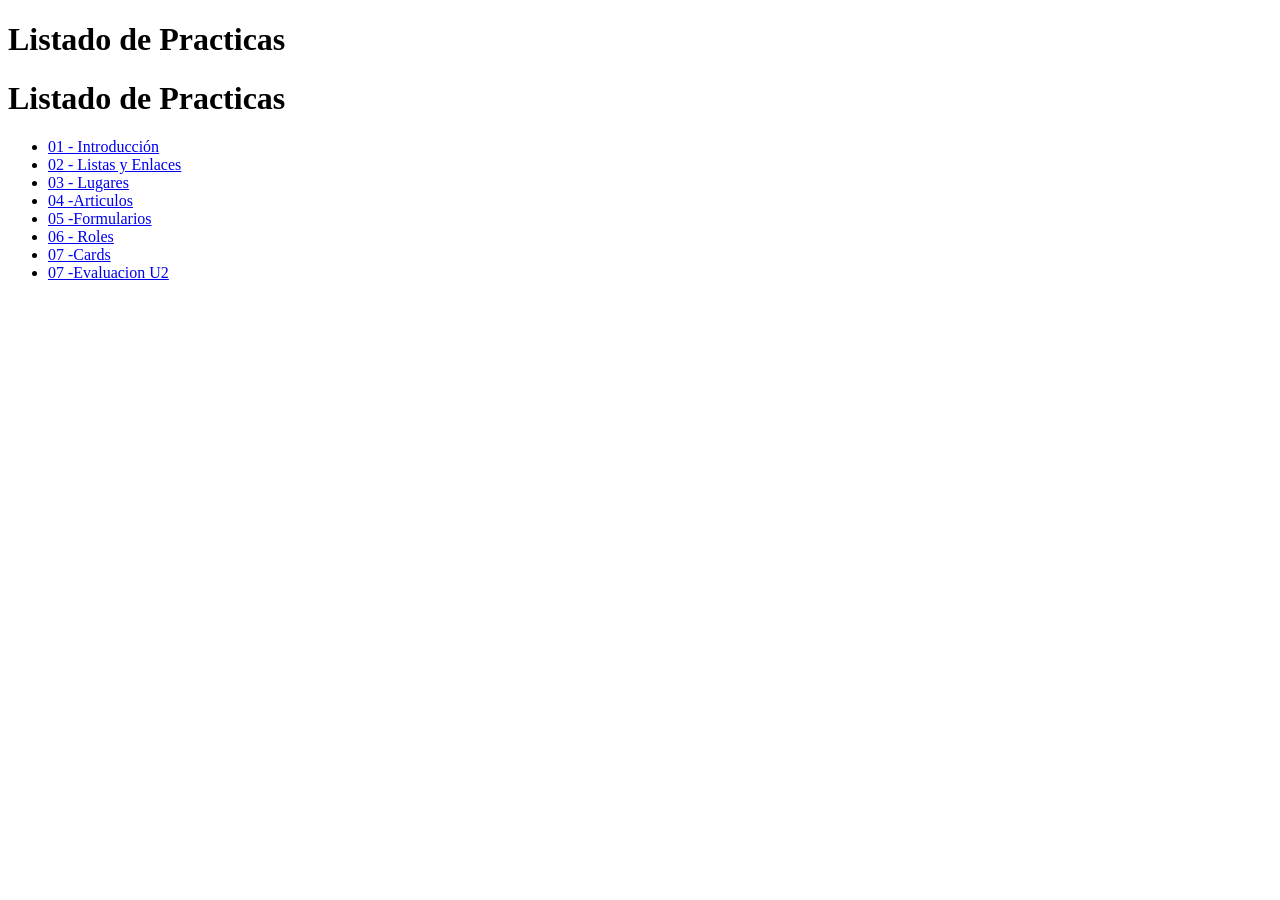
<file: index.html>
<!DOCTYPE html>
<html lang="en">
<head>
    <meta charset="UTF-8">
    <meta name="viewport" content="width=device-width, initial-scale=1.0">
    <title>Practicas HTML</title>
   <meta name="description" content="">
</head>
<body>
    <h1>Listado de Practicas</h1>

<body>
    <h1>Listado de Practicas</h1>
    
    <ul>
        <li><a href="Ej/intro.html">01 - Introducción</a></li>
        <li><a href="Ej/listas y enlaces.html">02 - Listas y Enlaces</a></li>
        <li><a href="Ej/paises.html">03 - Lugares</a></li>
        <li><a href="Ej/articulo.html">04 -Articulos</a></li>
        <li><a href="Ej/formularios.html">05 -Formularios</a></li>
        <li><a href="Ej/Roles de diseño web.html">06 - Roles</a></li>
        <li><a href="Ej/actividad1.html">07 -Cards</a></li>
        <li><a href="Ej/Tutorial.html">07 -Evaluacion U2</a></li>
        
    </ul>

</body>
</body>
</html>
</file>
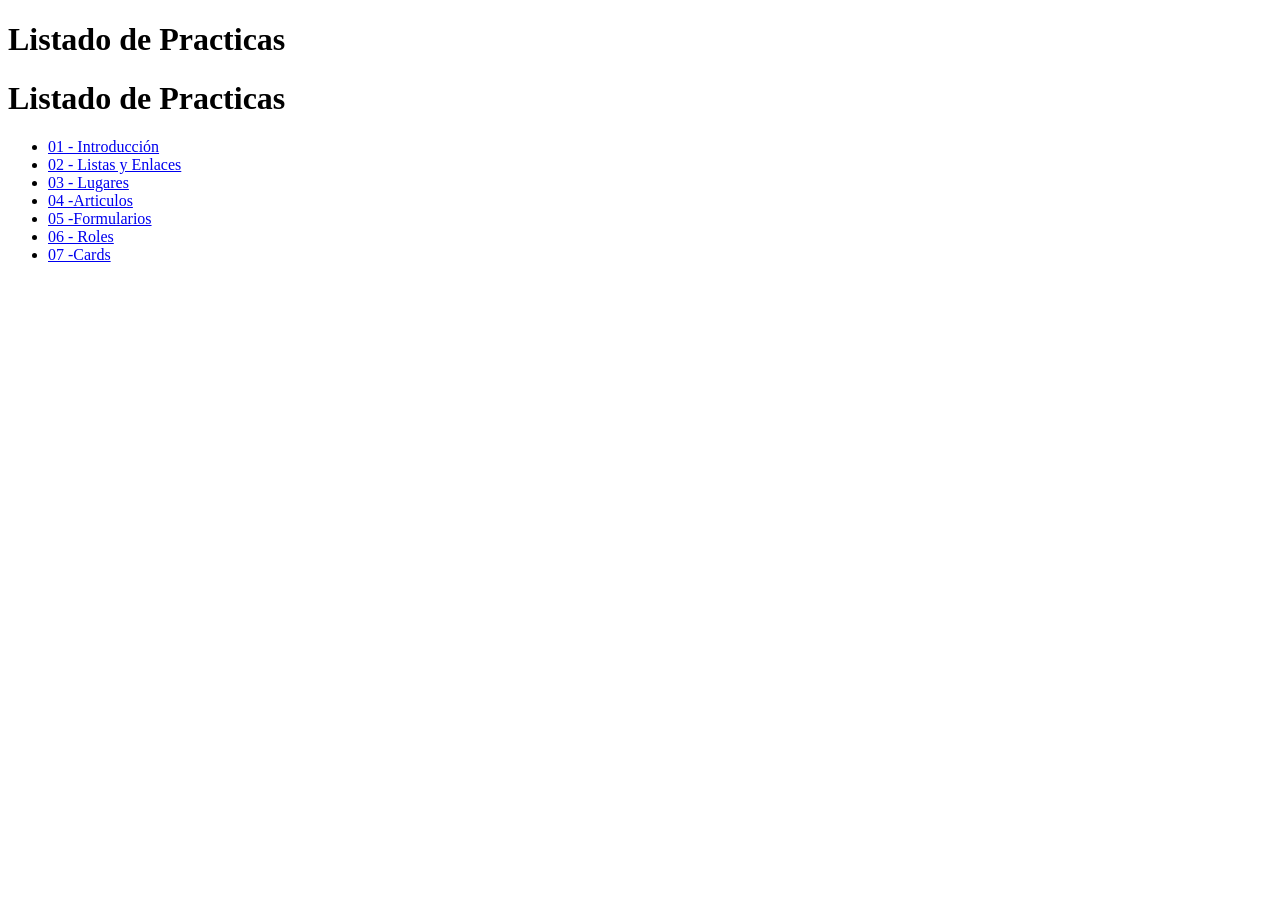
<file: PRACTICAS WEB JAZMIN 2026/index.html>
<!DOCTYPE html>
<html lang="en">
<head>
    <meta charset="UTF-8">
    <meta name="viewport" content="width=device-width, initial-scale=1.0">
    <title>Practicas HTML</title>
   <meta name="description" content="">
</head>
<body>
    <h1>Listado de Practicas</h1>

<body>
    <h1>Listado de Practicas</h1>
    
    <ul>
        <li><a href="Ej/intro.html">01 - Introducción</a></li>
        <li><a href="Ej/listas y enlaces.html">02 - Listas y Enlaces</a></li>
        <li><a href="Ej/paises.html">03 - Lugares</a></li>
        <li><a href="Ej/articulo.html">04 -Articulos</a></li>
        <li><a href="Ej/formularios.html">05 -Formularios</a></li>
        <li><a href="Ej/Roles de diseño web.html">06 - Roles</a></li>
        <li><a href="Ej/actividad1.html">07 -Cards</a></li>
    </ul>

</body>
</body>
</html>
</file>
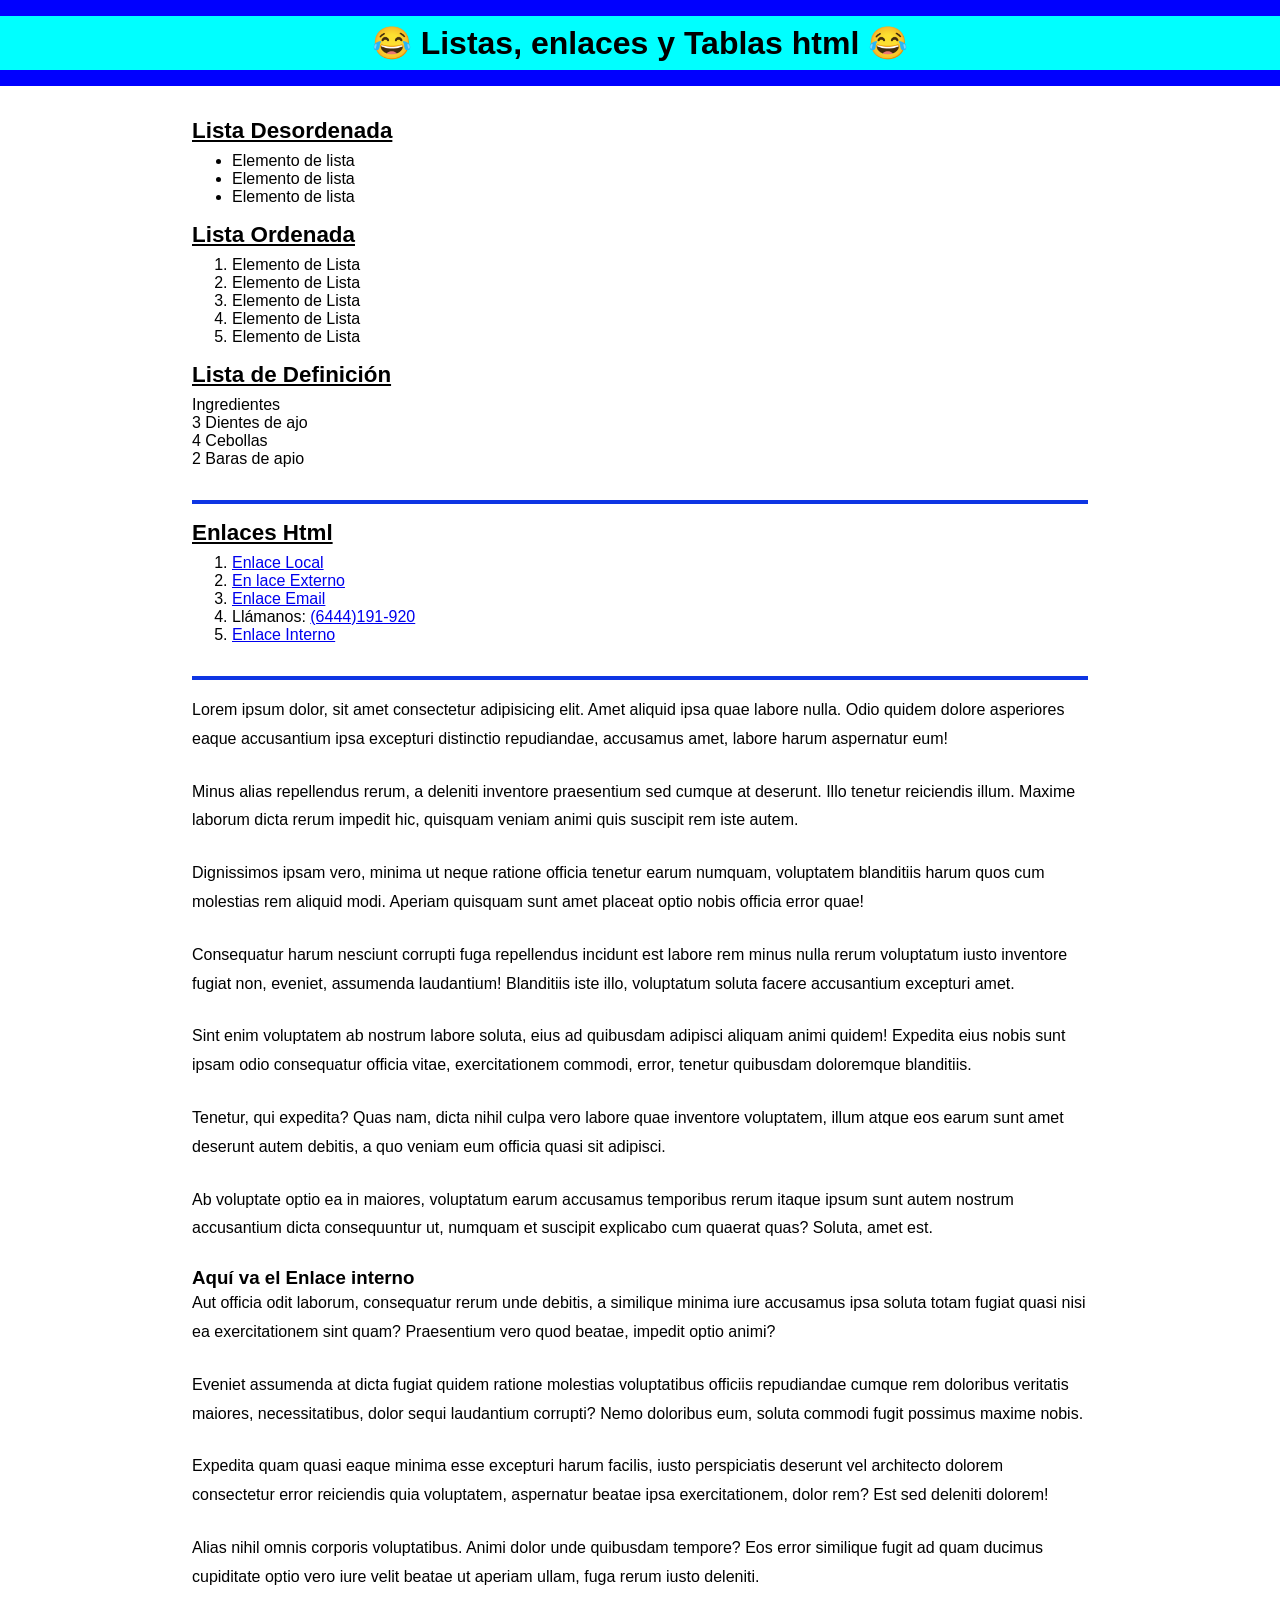
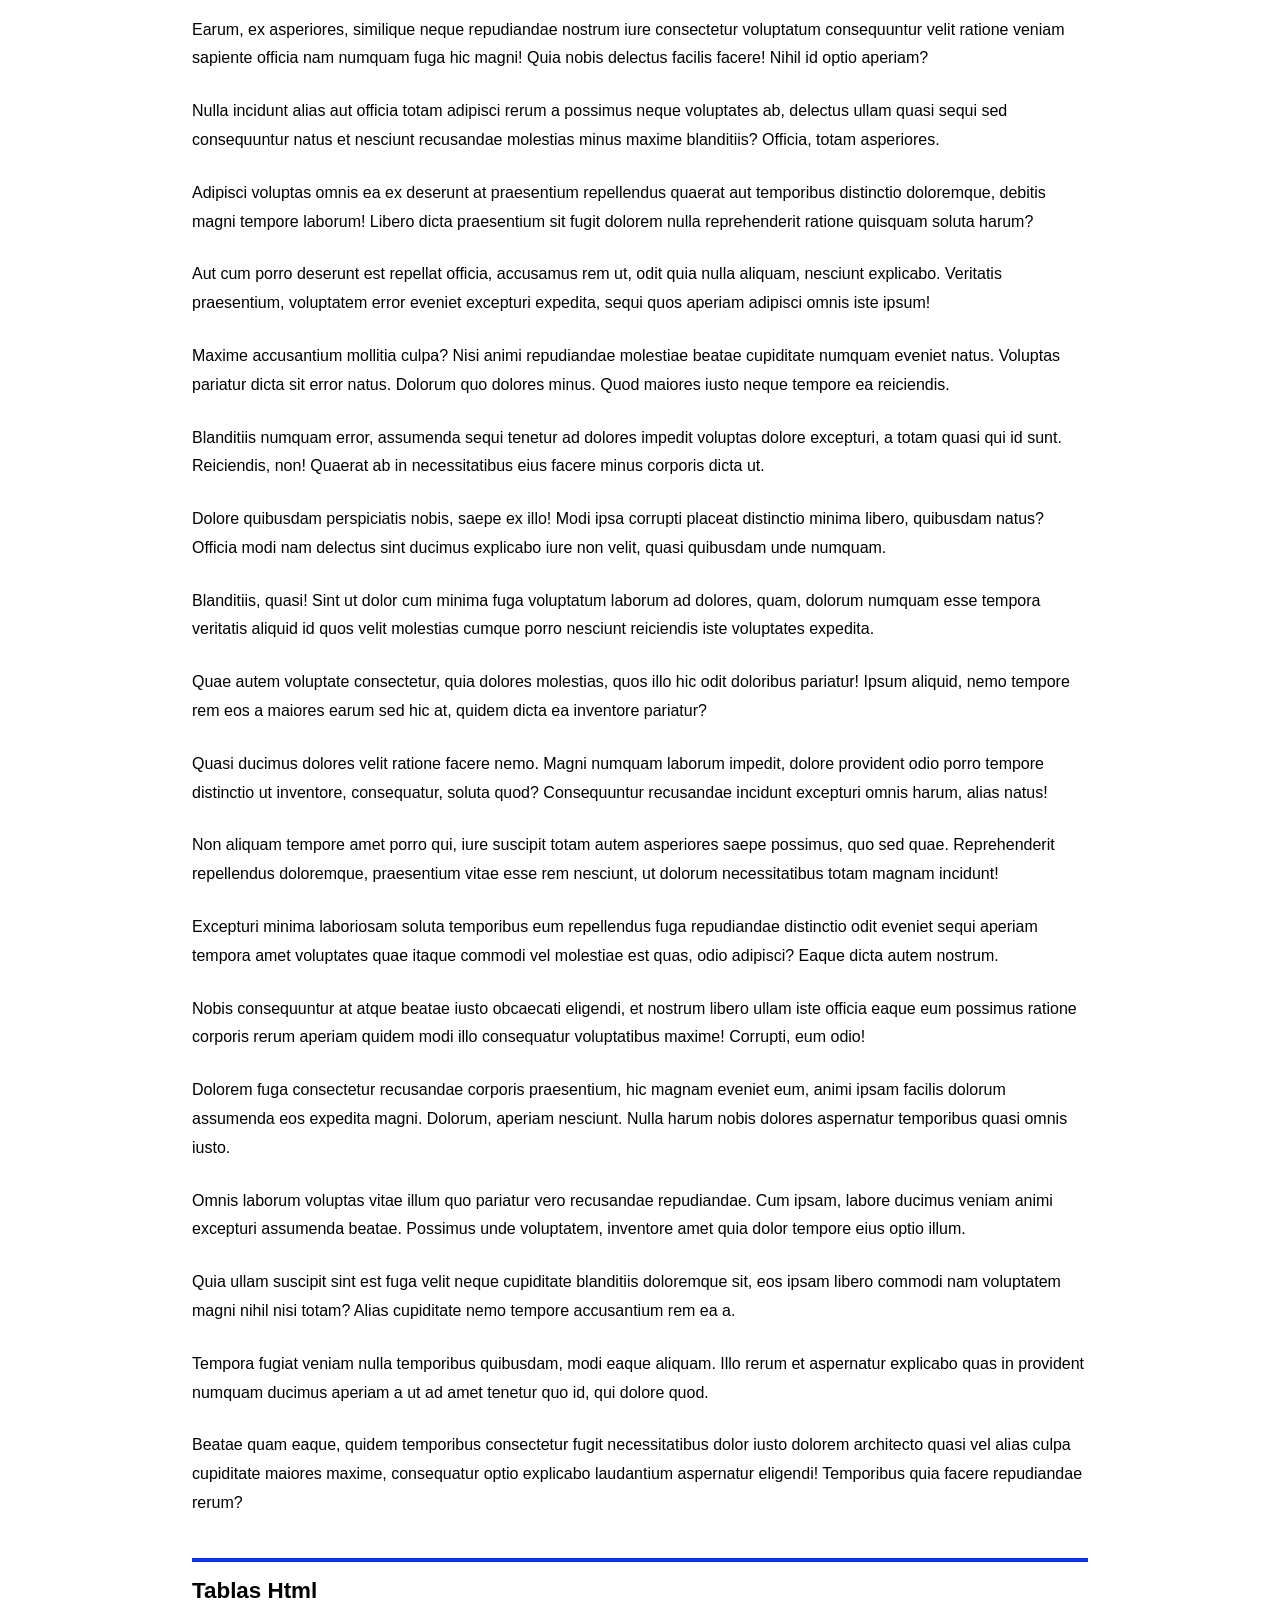
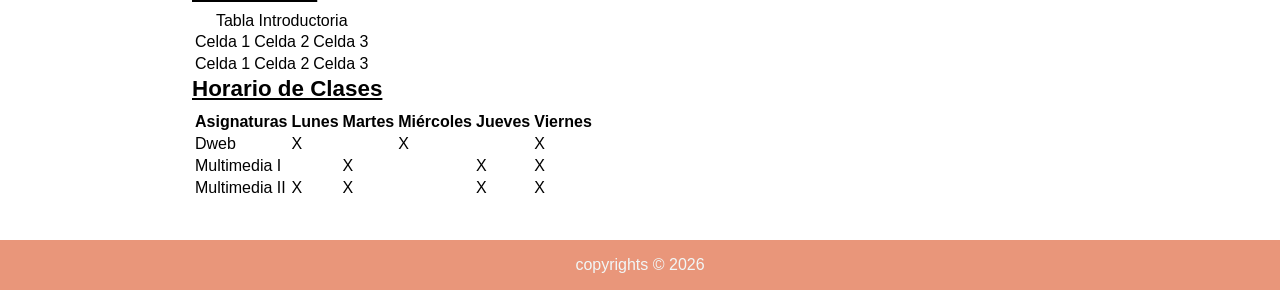
<file: Ej/listas y enlaces.html>
<!DOCTYPE html>
<html lang="en">
<head>
    <meta charset="UTF-8">
    <meta name="viewport" content="width=device-width, initial-scale=1.0">
    <title>Document</title>
    <link rel="stylesheet" href="../CSS/Listas.css">
</head>
<body>
    <header class="Cabecera">
        <h1>&#128514; Listas, enlaces y Tablas html &#128514;</h1>
       
    </header>
     <section class="temas">
        <h2>Lista Desordenada</h2>
         <ul>
            <li>Elemento de lista</li>
            <li>Elemento de lista</li>
            <li>Elemento de lista</li>
         </ul>
         <h2>Lista Ordenada</h2>
         <ol>
            <li>Elemento de Lista</li>
            <li>Elemento de Lista</li>
            <li>Elemento de Lista</li>
            <li>Elemento de Lista</li>
            <li>Elemento de Lista</li>
         </ol>
         <h2>Lista de Definición</h2>
         <dl>
            <dt>Ingredientes</dt>
            <dd>3 Dientes de ajo</dd>
            <dd>4 Cebollas</dd>
            <dd>2 Baras de apio</dd>
         </dl>

    </section>
    <section class="temas">
        <h2>Enlaces Html</h2>
        <ol>
         <li><a href="../index.html" target="_blank">Enlace Local</a></li>
         <li><a href="https://instagram.com" target="_blank">En lace Externo</a></li>
         <li><a href="Mailto:nombre@dominio.com">Enlace Email</a></li>
         <li>Llámanos: <a href="Tel:6444191920">(6444)191-920</a></li>
         <li><a href="#int">Enlace Interno</a></li>
        </ol>
    </section>
    <div class="temas">
        <p>Lorem ipsum dolor, sit amet consectetur adipisicing elit. Amet aliquid ipsa quae labore nulla. Odio quidem dolore asperiores eaque accusantium ipsa excepturi distinctio repudiandae, accusamus amet, labore harum aspernatur eum!</p>
        <p>Minus alias repellendus rerum, a deleniti inventore praesentium sed cumque at deserunt. Illo tenetur reiciendis illum. Maxime laborum dicta rerum impedit hic, quisquam veniam animi quis suscipit rem iste autem.</p>
        <p>Dignissimos ipsam vero, minima ut neque ratione officia tenetur earum numquam, voluptatem blanditiis harum quos cum molestias rem aliquid modi. Aperiam quisquam sunt amet placeat optio nobis officia error quae!</p>
        <p>Consequatur harum nesciunt corrupti fuga repellendus incidunt est labore rem minus nulla rerum voluptatum iusto inventore fugiat non, eveniet, assumenda laudantium! Blanditiis iste illo, voluptatum soluta facere accusantium excepturi amet.</p>
        <p>Sint enim voluptatem ab nostrum labore soluta, eius ad quibusdam adipisci aliquam animi quidem! Expedita eius nobis sunt ipsam odio consequatur officia vitae, exercitationem commodi, error, tenetur quibusdam doloremque blanditiis.</p>
        <p>Tenetur, qui expedita? Quas nam, dicta nihil culpa vero labore quae inventore voluptatem, illum atque eos earum sunt amet deserunt autem debitis, a quo veniam eum officia quasi sit adipisci.</p>
        <p>Ab voluptate optio ea in maiores, voluptatum earum accusamus temporibus rerum itaque ipsum sunt autem nostrum accusantium dicta consequuntur ut, numquam et suscipit explicabo cum quaerat quas? Soluta, amet est.</p>
        <a name="int"></a>
        <h3>Aquí va el Enlace interno</h3>
        <p>Aut officia odit laborum, consequatur rerum unde debitis, a similique minima iure accusamus ipsa soluta totam fugiat quasi nisi ea exercitationem sint quam? Praesentium vero quod beatae, impedit optio animi?</p>
        <p>Eveniet assumenda at dicta fugiat quidem ratione molestias voluptatibus officiis repudiandae cumque rem doloribus veritatis maiores, necessitatibus, dolor sequi laudantium corrupti? Nemo doloribus eum, soluta commodi fugit possimus maxime nobis.</p>
        <p>Expedita quam quasi eaque minima esse excepturi harum facilis, iusto perspiciatis deserunt vel architecto dolorem consectetur error reiciendis quia voluptatem, aspernatur beatae ipsa exercitationem, dolor rem? Est sed deleniti dolorem!</p>
        <p>Alias nihil omnis corporis voluptatibus. Animi dolor unde quibusdam tempore? Eos error similique fugit ad quam ducimus cupiditate optio vero iure velit beatae ut aperiam ullam, fuga rerum iusto deleniti.</p>
        <p>Earum, ex asperiores, similique neque repudiandae nostrum iure consectetur voluptatum consequuntur velit ratione veniam sapiente officia nam numquam fuga hic magni! Quia nobis delectus facilis facere! Nihil id optio aperiam?</p>
        <p>Nulla incidunt alias aut officia totam adipisci rerum a possimus neque voluptates ab, delectus ullam quasi sequi sed consequuntur natus et nesciunt recusandae molestias minus maxime blanditiis? Officia, totam asperiores.</p>
        <p>Adipisci voluptas omnis ea ex deserunt at praesentium repellendus quaerat aut temporibus distinctio doloremque, debitis magni tempore laborum! Libero dicta praesentium sit fugit dolorem nulla reprehenderit ratione quisquam soluta harum?</p>
        <p>Aut cum porro deserunt est repellat officia, accusamus rem ut, odit quia nulla aliquam, nesciunt explicabo. Veritatis praesentium, voluptatem error eveniet excepturi expedita, sequi quos aperiam adipisci omnis iste ipsum!</p>
        <p>Maxime accusantium mollitia culpa? Nisi animi repudiandae molestiae beatae cupiditate numquam eveniet natus. Voluptas pariatur dicta sit error natus. Dolorum quo dolores minus. Quod maiores iusto neque tempore ea reiciendis.</p>
        <p>Blanditiis numquam error, assumenda sequi tenetur ad dolores impedit voluptas dolore excepturi, a totam quasi qui id sunt. Reiciendis, non! Quaerat ab in necessitatibus eius facere minus corporis dicta ut.</p>
        <p>Dolore quibusdam perspiciatis nobis, saepe ex illo! Modi ipsa corrupti placeat distinctio minima libero, quibusdam natus? Officia modi nam delectus sint ducimus explicabo iure non velit, quasi quibusdam unde numquam.</p>
        <p>Blanditiis, quasi! Sint ut dolor cum minima fuga voluptatum laborum ad dolores, quam, dolorum numquam esse tempora veritatis aliquid id quos velit molestias cumque porro nesciunt reiciendis iste voluptates expedita.</p>
        <p>Quae autem voluptate consectetur, quia dolores molestias, quos illo hic odit doloribus pariatur! Ipsum aliquid, nemo tempore rem eos a maiores earum sed hic at, quidem dicta ea inventore pariatur?</p>
        <p>Quasi ducimus dolores velit ratione facere nemo. Magni numquam laborum impedit, dolore provident odio porro tempore distinctio ut inventore, consequatur, soluta quod? Consequuntur recusandae incidunt excepturi omnis harum, alias natus!</p>
        <p>Non aliquam tempore amet porro qui, iure suscipit totam autem asperiores saepe possimus, quo sed quae. Reprehenderit repellendus doloremque, praesentium vitae esse rem nesciunt, ut dolorum necessitatibus totam magnam incidunt!</p>
        <p>Excepturi minima laboriosam soluta temporibus eum repellendus fuga repudiandae distinctio odit eveniet sequi aperiam tempora amet voluptates quae itaque commodi vel molestiae est quas, odio adipisci? Eaque dicta autem nostrum.</p>
        <p>Nobis consequuntur at atque beatae iusto obcaecati eligendi, et nostrum libero ullam iste officia eaque eum possimus ratione corporis rerum aperiam quidem modi illo consequatur voluptatibus maxime! Corrupti, eum odio!</p>
        <p>Dolorem fuga consectetur recusandae corporis praesentium, hic magnam eveniet eum, animi ipsam facilis dolorum assumenda eos expedita magni. Dolorum, aperiam nesciunt. Nulla harum nobis dolores aspernatur temporibus quasi omnis iusto.</p>
        <p>Omnis laborum voluptas vitae illum quo pariatur vero recusandae repudiandae. Cum ipsam, labore ducimus veniam animi excepturi assumenda beatae. Possimus unde voluptatem, inventore amet quia dolor tempore eius optio illum.</p>
        <p>Quia ullam suscipit sint est fuga velit neque cupiditate blanditiis doloremque sit, eos ipsam libero commodi nam voluptatem magni nihil nisi totam? Alias cupiditate nemo tempore accusantium rem ea a.</p>
        <p>Tempora fugiat veniam nulla temporibus quibusdam, modi eaque aliquam. Illo rerum et aspernatur explicabo quas in provident numquam ducimus aperiam a ut ad amet tenetur quo id, qui dolore quod.</p>
        <p>Beatae quam eaque, quidem temporibus consectetur fugit necessitatibus dolor iusto dolorem architecto quasi vel alias culpa cupiditate maiores maxime, consequatur optio explicabo laudantium aspernatur eligendi! Temporibus quia facere repudiandae rerum?</p>
    </div>
    <section class="temas" id="tablas">
        <h2>Tablas Html</h2>
         <table>
            <caption>Tabla Introductoria</caption>
            <tr>
               <td>Celda 1</td>
               <td>Celda 2</td>
               <td>Celda 3</td>
                
            </tr>
            <tr>
               <td>Celda 1</td>
               <td>Celda 2</td>
               <td>Celda 3</td>
            </tr>

         </table>
         <h2>Horario de Clases</h2>
         <table>
    <thead>
        <tr>
            <th>Asignaturas</th>
            <th>Lunes</th>
            <th>Martes</th>
            <th>Miércoles</th>
            <th>Jueves</th>
            <th>Viernes</th>
        </tr>
    </thead>
    <tbody>
        <tr>
            <td class="subject-column">Dweb</td>
            <td class="mark">X</td>
            <td></td>
            <td class="mark">X</td>
            <td></td>
            <td class="mark">X</td>
        </tr>
        <tr>
            <td class="subject-column">Multimedia I</td>
            <td></td>
            <td class="mark">X</td>
            <td></td>
            <td class="mark">X</td>
            <td class="mark">X</td>
        </tr>
        <tr>
            <td class="subject-column">Multimedia II</td>
            <td class="mark">X</td>
            <td class="mark">X</td>
            <td></td>
            <td class="mark">X</td>
            <td class="mark">X</td> 
        </tr>
    </tbody>
</table>
          


    </section>
    <footer class="pie">
     <span>copyrights  &#169; 2026</span>
    </footer>
</body>
</html>
</file>
<file: CSS/Listas.css>
/* DOCUMENTO CSS */
*{ margin: 0; }
body{ font-family: 'Lucida Sans', 'Lucida Sans Regular', 'Lucida Grande', 'Lucida Sans Unicode', Geneva, Verdana, sans-serif;}

h1 { text-align: center;
font-size: 2em;
background-color: aqua; 
padding: 8px 0px ;}

h2 { text-decoration: underline; 
padding-bottom: 8px;
font-size: 1.4em;}


body header.Cabecera { background-color: blue; 
            padding: 16px 0px;
            margin-bottom: 16px; }

.temas { padding: 16px 0px; 
         width: 70%;
         margin: 0px auto;
        border-bottom: rgb(14, 53, 227) solid 4px;}

.temas ol, .temas ul, .temas dl { padding-bottom: 16px; }

.temas p { line-height: 180%; 
            padding-bottom: 24px;}

 footer.pie { text-align: center; background-color: darksalmon;
margin-top: 24px;
color: rgb(241, 247, 247);
padding: 16px 0px;}

#tablas { border-bottom:none; }
</file>
